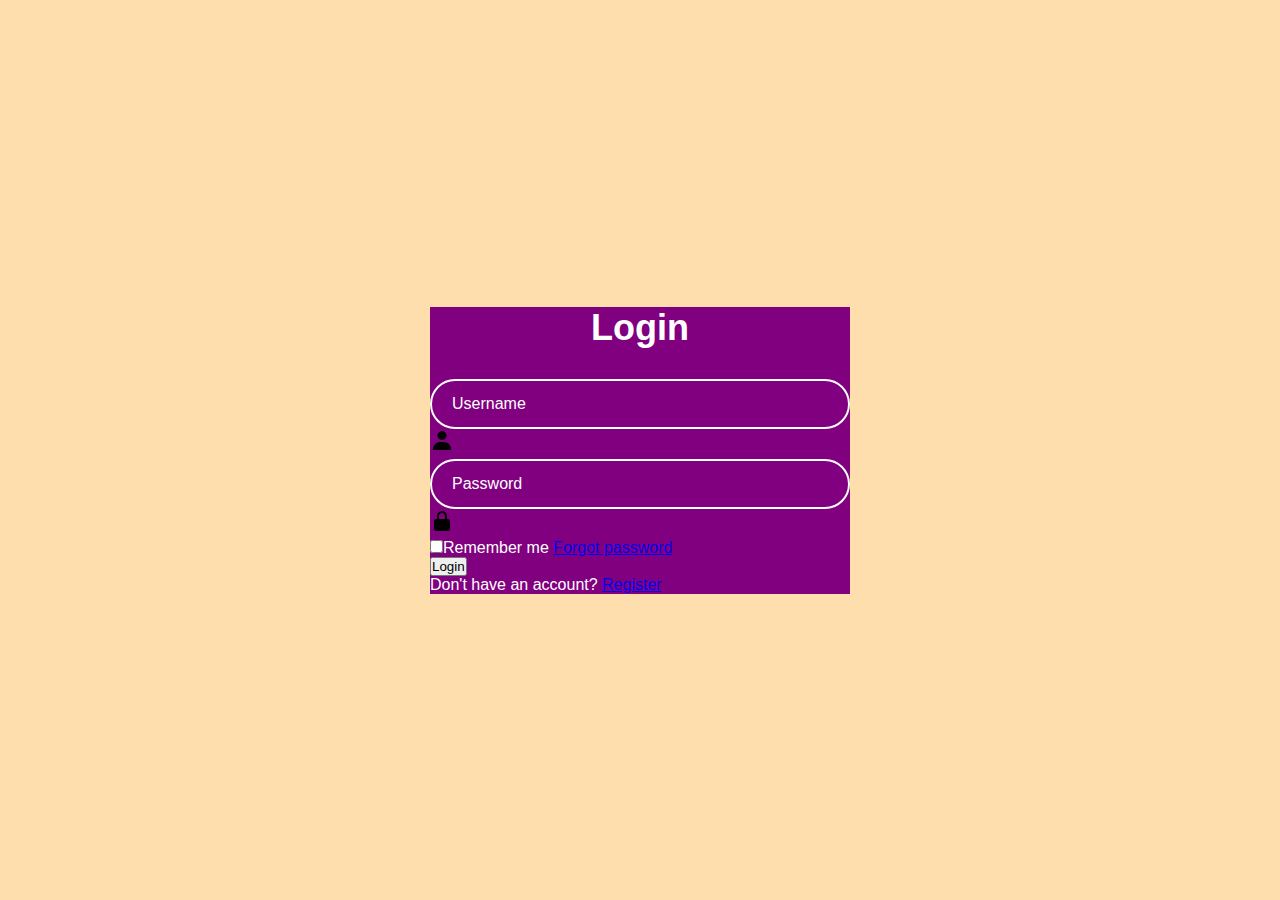
<file: Login.html>
<!DOCTYPE html>
<html lang="en">
<head>
    <meta charset="UTF-8">
    <meta name="viewport" content="width=device-width, initial-scale=1.0">
    <title>Login page</title>
    <link rel="stylesheet" href="Login.css">
</head>
<body>
    <div class="wrapper">
        <form action="">
            <h1>Login</h1>
            <div class="input-box">
                <input type="text" placeholder="Username"
                required>
                <img src="[data-uri]"/>
            </div>
            <div class="input-box">
                <input type="password"
                placeholder="Password" required>
                
                <img src="[data-uri]"/>
            </div>

            <div class="remember-forgot">
                <label><input type="checkbox">Remember me</label>
            <a href="#" >Forgot password</a>
            </div>

            <button type="submit" class="btn1">Login</button>

            <div class="register-link">
                <p>Don't have an account? <a href="#">Register</a> </p>
            </div>
        </form>

    </div>
    
</body>
</html>
</file>
<file: Login.css>
*{
    margin: 0%;
    padding: 0%;
    box-sizing: border-box;
    font-family: "Poppins",sans-serif;
}

body{
    display: flex;
    justify-content: center;
    align-items: center;
    min-height: 100vh;
   background: navajowhite;
}

.wrapper{
    width: 420px;
    background: purple;
    color: white;
}

.wrapper h1{
   font-size: 36px;
   text-align: center;
}

.wrapper .input-box{
    width: 100%;
    height: 50px;
    
    margin: 30px 0;
}

.input-box input{
    width: 100%;
    height: 100%;
    background: transparent;
    border: none;
    outline: none;
    border: 2px solid;
    border-radius: 40px;
    font-size: 16px;
    color: #fff;
    padding: 20px 45px 20px 20px;

}

.input-box input::placeholder{
    color: #fff;
}

.input-box i {
    position: absolute;
    right: 20px;
    top: 50px;
    transform: translateY(-50%) ;
    font-size: 20px;
}
</file>
